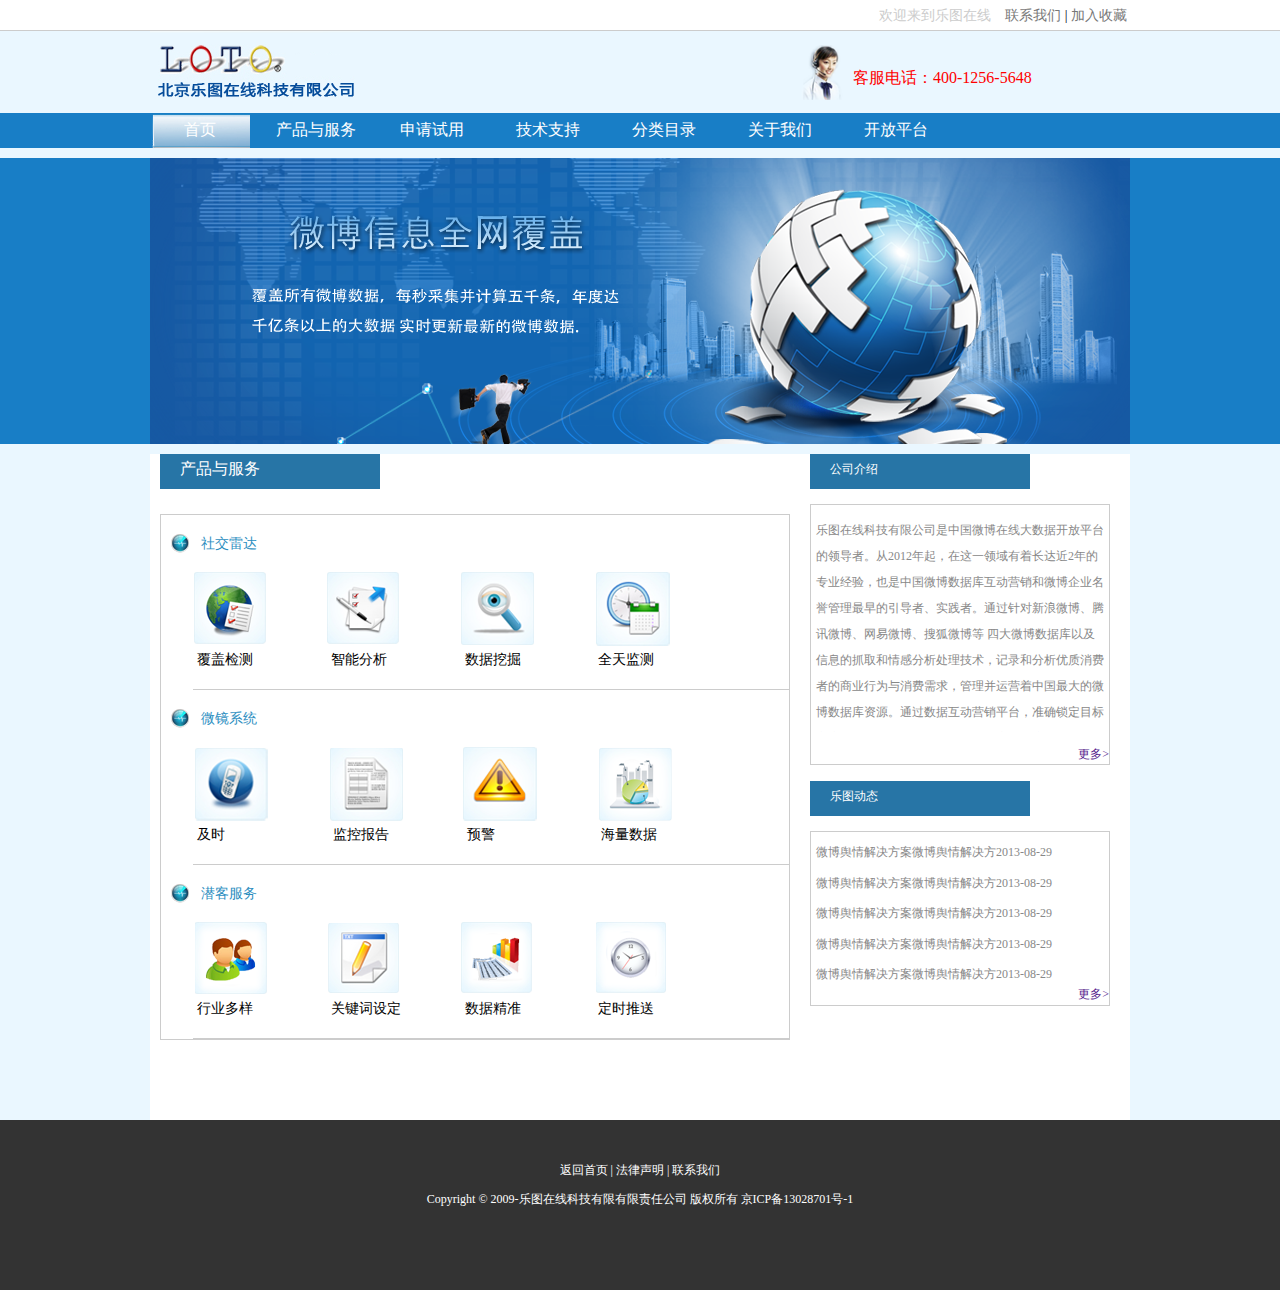
<file: index.html>
<!DOCTYPE html>
<html lang="en">
<head>
	<meta charset="UTF-8">
	<title>北京乐图欢迎您</title>
	<link rel="stylesheet" type="text/css" href="css/all.css">
	<link rel="stylesheet" type="text/css" href="css/index.css">
</head>
<body>
	<div class="top">
		<div class="top-top">
			<span class="span1">欢迎来到乐图在线</span>
			<span class="span2"><a href="#">联系我们</a>&nbsp;|&nbsp;<a href="#">加入收藏</a></span>
		</div>
	</div>
<div class="bodymis">
	<div class="head">
		<div class="logo">
			<div id="pic-1"><img src="images/logo_03.png"></div><div id="pic-2"><img src="images/sevice_03.png"><span>客服电话：400-1256-5648</span></div>
		</div>
	</div>
	<div class="links-1">
		<div class="links-2">
			<ul>
				<li><a href="" style="background: url(images/nav-hover_03.png);">首页</a></li>
				<li><a href="service.html">产品与服务</a></li>
				<li><a href="probation.html">申请试用</a></li>
				<li><a href="">技术支持</a></li>
				<li><a href="">分类目录</a></li>
				<li><a href="">关于我们</a></li>
				<li><a href="">开放平台</a></li>
			</ul>
		</div>
	</div>
	<div class="banner-1">
		<div class="banner-2">
			<img src="images/banner4_03.png">
		</div>
	</div>
	<div class="bigbax">
		<div class="left">
			<h4>产品与服务</h4>
			<div class="left-nei">
				<h5>社交雷达</h5>
				<ul>
					<li>
						<img src="images/tu1_03.png"><br>
						<span>覆盖检测</span>
					</li>
					<li>
						<img src="images/tu2_05.png"><br>
						<span>智能分析</span>
					</li>
					<li>
						<img src="images/tu3_03.png"><br>
						<span>数据挖掘</span>
					</li>
					<li>
						<img src="images/tu4_03.png"><br>
						<span>全天监测</span>
					</li>
				</ul>
				<h5>微镜系统</h5>
				<ul>
					<li>
						<img src="images/tu5_03.png"><br>
						<span>及时</span>
					</li>
					<li>
						<img src="images/tu6_03.png"><br>
						<span>监控报告</span>
					</li>
					<li>
						<img src="images/tu7_03.png"><br>
						<span>预警</span>
					</li>
					<li>
						<img src="images/tu8_03.png"><br>
						<span>海量数据</span>
					</li>
				</ul>
				<h5>潜客服务</h5>
				<ul>
					<li>
						<img src="images/tu9_03.png"><br>
						<span>行业多样</span>
					</li>
					<li>
						<img src="images/tu10_03.png"><br>
						<span>关键词设定</span>
					</li>
					<li>
						<img src="images/tu11_03.png"><br>
						<span>数据精准</span>
					</li>
					<li>
						<img src="images/tu12_03.png"><br>
						<span>定时推送</span>
					</li>
				</ul>
			</div>
		</div>
		<div class="right">
			
				<h4>公司介绍</h4>
				<div class="right-nei1">
					<p>
						乐图在线科技有限公司是中国微博在线大数据开放平台的领导者。从2012年起，在这一领域有着长达近2年的专业经验，也是中国微博数据库互动营销和微博企业名誉管理最早的引导者、实践者。通过针对新浪微博、腾讯微博、网易微博、搜狐微博等                                                                                                                                   四大微博数据库以及信息的抓取和情感分析处理技术，记录和分析优质消费者的商业行为与消费需求，管理并运营着中国最大的微博数据库资源。通过数据互动营销平台，准确锁定目标客户群， 提供"点对点"的互动营销方式，实现消费者与企业最直接高效的互动模式。目前，在"微博数据、技术处理、互动平台、解决方案"等专业领域，乐图在线均在行业内保持领先地位。特别是微博大数据的开放平台，乐图是目前唯一的提供商。我们的目标是成为中国卓越的微博大数据库互动营销服务供应商，团队上下正朝着这一目标不断努力。
					</p>
					<div><a href="">更多></a></div>
				</div>
				<h4>乐图动态</h4>
				<div class="right-nei2">
					<ul>
						<li>
							微博舆情解决方案微博舆情解决方<span>2013-08-29</span>
						</li>
						<li>
							微博舆情解决方案微博舆情解决方<span>2013-08-29</span>
						</li>
						<li>
							微博舆情解决方案微博舆情解决方<span>2013-08-29</span>
						</li>
						<li>
							微博舆情解决方案微博舆情解决方<span>2013-08-29</span>
						</li>
						<li>
							微博舆情解决方案微博舆情解决方<span>2013-08-29</span>
						</li>
					</ul>
					<div><a href="">更多></a></div>
				</div>

		</div>
	</div>
	<div class="footer-1">
		<div class="footer-2">
			<p>
				<a href="">返回首页</a> | <a href="">法律声明</a> | <a href="">联系我们</a>
			</p>
			<p>Copyright © 2009-乐图在线科技有限有限责任公司 版权所有 京ICP备13028701号-1</p>
		</div>
	</div>
</div>
</body>
</html>
</file>
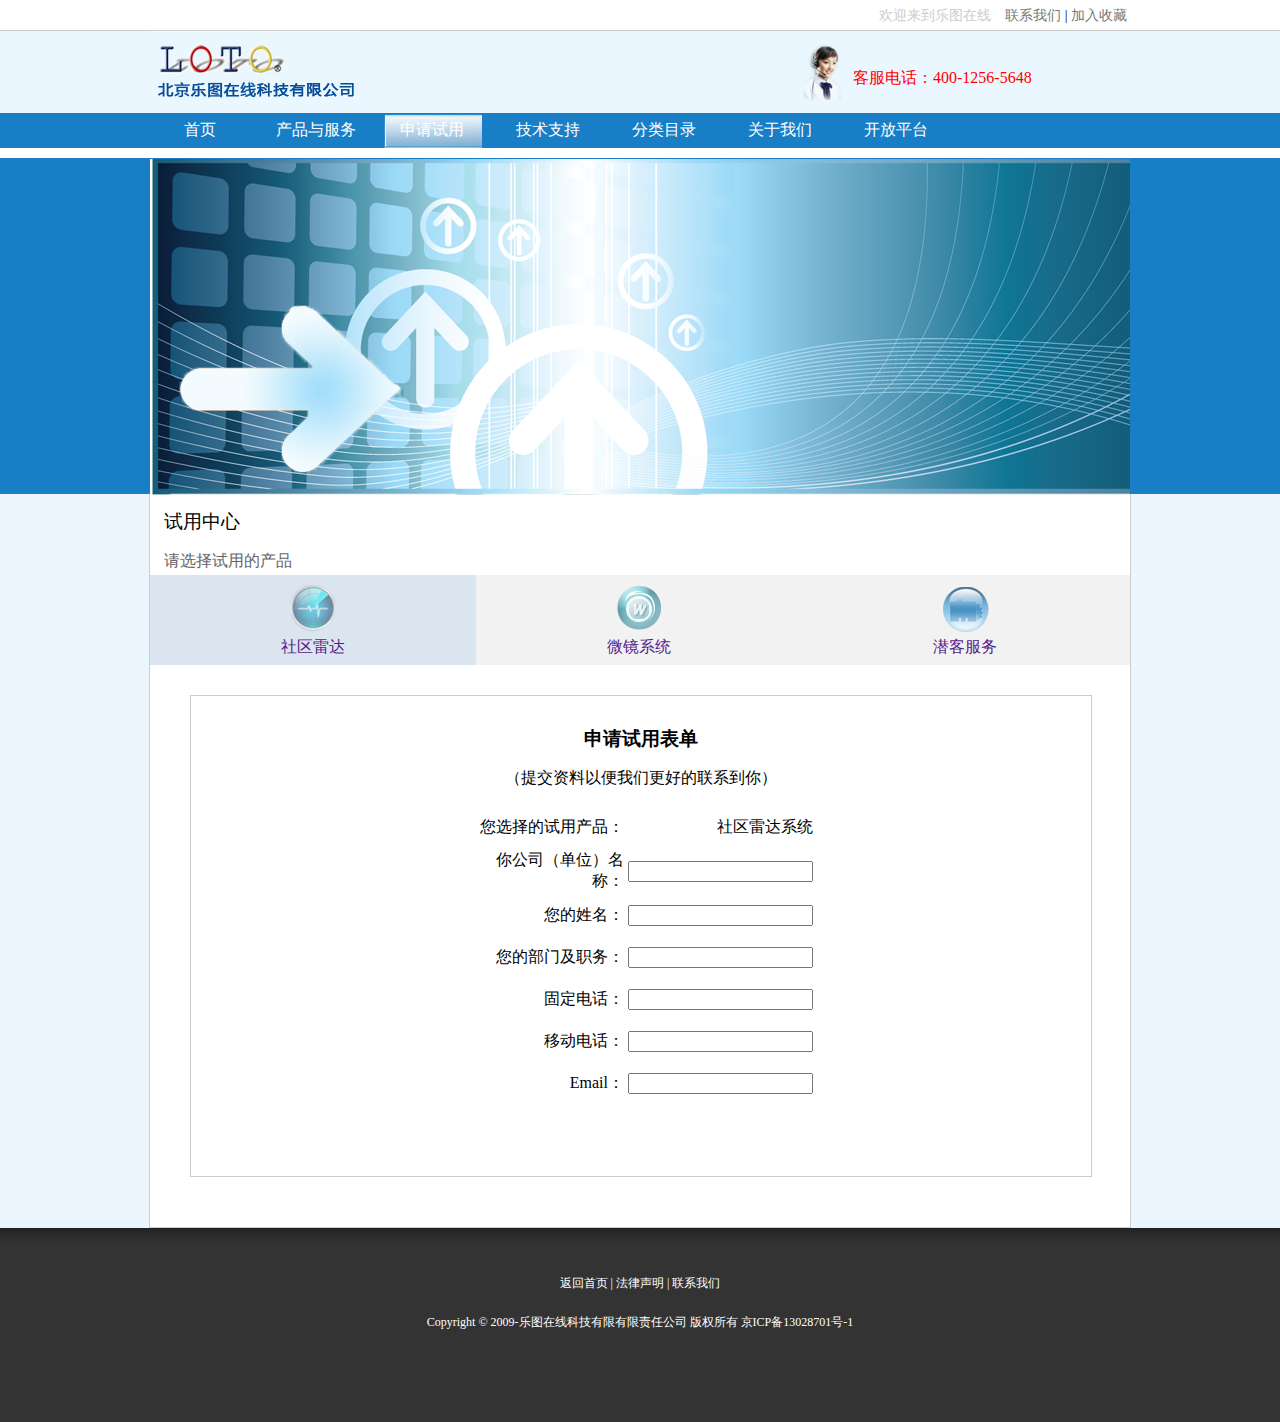
<file: probation.html>
<!DOCTYPE html>
<html lang="en">
<head>
	<meta charset="UTF-8">
	<title>申请试用</title>
	<link rel="stylesheet" type="text/css" href="css/all.css">
	<link rel="stylesheet" type="text/css" href="css/probation.css">
</head>
<body>
	<div class="top">
		<div class="top-top">
			<span class="span1">欢迎来到乐图在线</span>
			<span class="span2"><a href="#">联系我们</a>&nbsp;|&nbsp;<a href="#">加入收藏</a></span>
		</div>
	</div>
	<div class="head">
		<div class="logo">
			<div id="pic-1"><img src="images/logo_03.png"></div><div id="pic-2"><img src="images/sevice_03.png"><span>客服电话：400-1256-5648</span></div>
		</div>
	</div>
	<div class="links-1">
		<div class="links-2">
			<ul>
				<li><a href="index.html">首页</a></li>
				<li><a href="service.html">产品与服务</a></li>
				<li><a href="" style="background: url(images/nav-hover_03.png);">申请试用</a></li>
				<li><a href="">技术支持</a></li>
				<li><a href="">分类目录</a></li>
				<li><a href="">关于我们</a></li>
				<li><a href="">开放平台</a></li>
			</ul>
		</div>
	</div>
	<div class="banner-1">
		<div class="banner-2">
			<img src="images/banner5_03.png">
		</div>
	</div>
	<div class="bigbax">
		<div class="bigdiv">
			<div class="tishi">
				<h3>试用中心</h3>
				<p>请选择试用的产品</p>
			</div>
			<ul class="ul1">
				<li>
				   <a href="" class="a1">
				   	<img src="images/tubiao1_07.png"><br>
				   	<span>社区雷达</span>
				   </a>
				</li>
				<li>
				   <a href="">
				   	<img src="images/tubiao2_09.png"><br>
				   	<span>微镜系统</span>
				   </a>
				</li>
				<li>
				   <a href="">
				   	<img src="images/tubiao3_11.png"><br>
				   	<span>潜客服务</span>
				   </a>
				</li>
			</ul>
			<div class="biaodan">
			    <h3>申请试用表单</h3>
			    <p>（提交资料以便我们更好的联系到你）</p>
				<table>
					<tr>
						<td>您选择的试用产品：</td>
						<td>社区雷达系统</td>
					</tr>
					<tr>
						<td>你公司（单位）名称：</td>
						<td>
							<input type="text" name="">
						</td>
					</tr>
					<tr>
						<td>您的姓名：</td>
						<td><input type="text" name=""></td>
					</tr>
					<tr>
						<td>您的部门及职务：</td>
						<td><input type="text" name=""></td>
					</tr>
					<tr>
						<td>固定电话：</td>
						<td><input type="text" name=""></td>
					</tr>
					<tr>
						<td>移动电话：</td>
						<td><input type="text" name=""></td>
					</tr>
					<tr>
						<td>Email：</td>
						<td><input type="text" name=""></td>
					</tr>
				</table>
			</div>
		</div>
	</div>
	<div class="footer-1">
		<div class="footer-2" >
			<p>
				<a href="">返回首页</a> | <a href="">法律声明</a> | <a href="">联系我们</a>
			</p>
			<p>Copyright © 2009-乐图在线科技有限有限责任公司 版权所有 京ICP备13028701号-1</p>
		</div>
	</div>
</body>
</html>
</file>
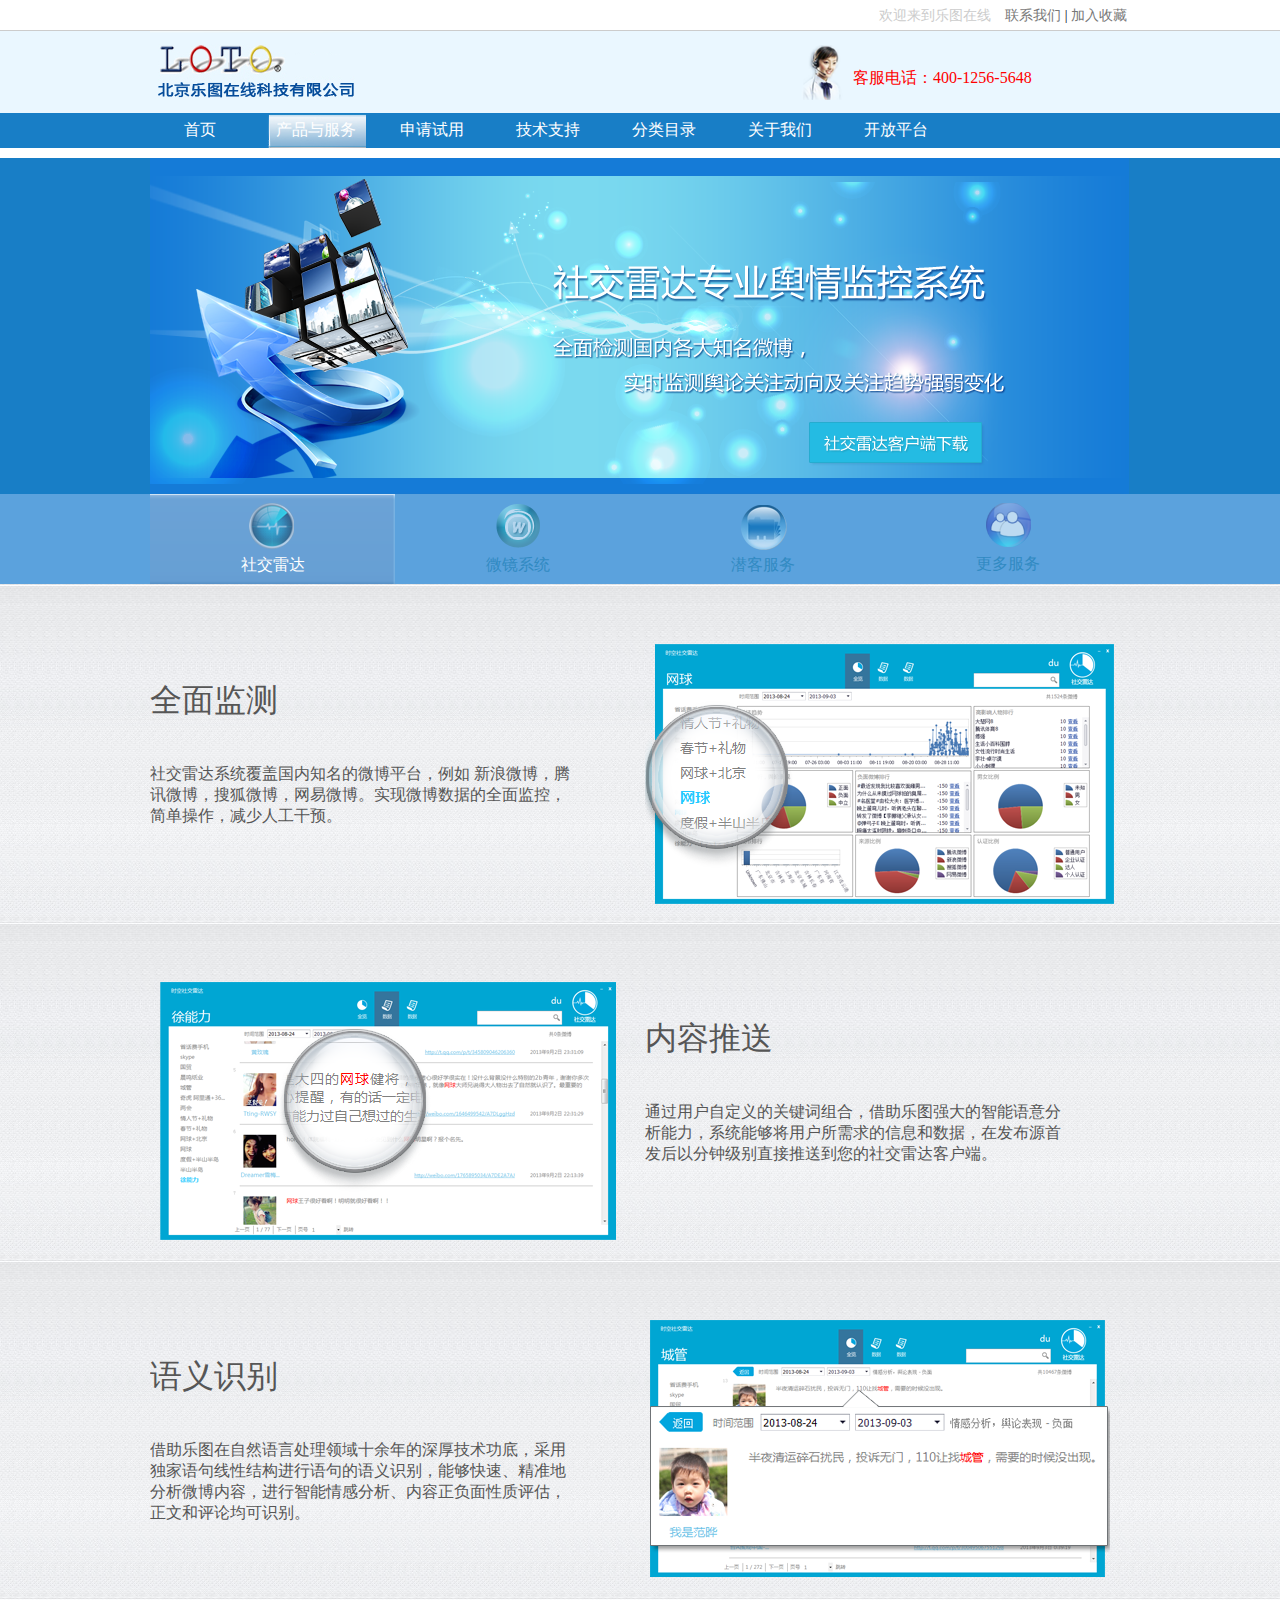
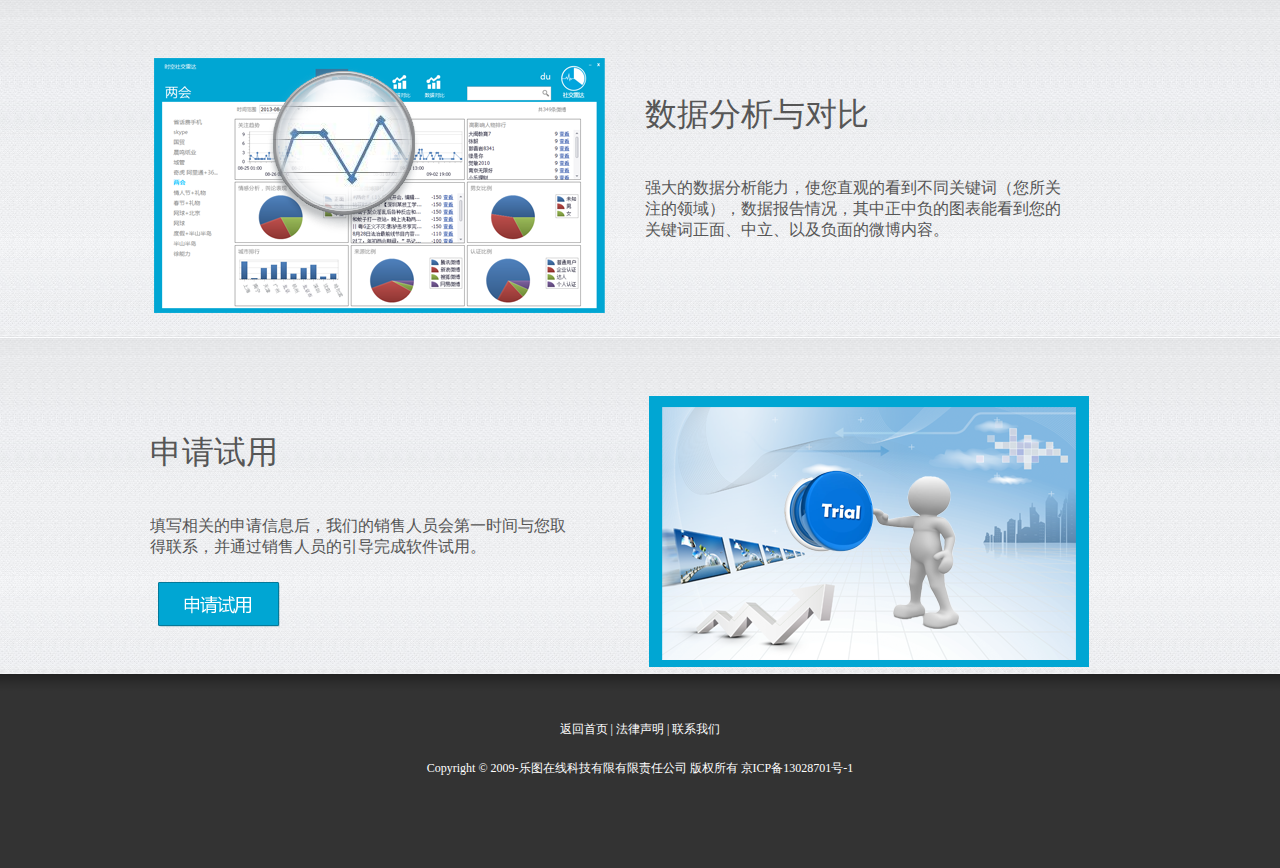
<file: service.html>
<!DOCTYPE html>
<html lang="en">
<head>
	<meta charset="UTF-8">
	<title>产品与服务</title>
	<link rel="stylesheet" type="text/css" href="css/all.css">
	<link rel="stylesheet" type="text/css" href="css/service.css">
</head>
<body>
	<div class="top">
		<div class="top-top">
			<span class="span1">欢迎来到乐图在线</span>
			<span class="span2"><a href="#">联系我们</a>&nbsp;|&nbsp;<a href="#">加入收藏</a></span>
		</div>
	</div>
	<div class="head">
		<div class="logo">
			<div id="pic-1"><img src="images/logo_03.png"></div><div id="pic-2"><img src="images/sevice_03.png"><span>客服电话：400-1256-5648</span></div>
		</div>
	</div>
	<div class="links-1">
		<div class="links-2">
			<ul>
				<li><a href="index.html">首页</a></li>
				<li><a href="" style="background: url(images/nav-hover_03.png);">产品与服务</a></li>
				<li><a href="probation.html">申请试用</a></li>
				<li><a href="">技术支持</a></li>
				<li><a href="">分类目录</a></li>
				<li><a href="">关于我们</a></li>
				<li><a href="">开放平台</a></li>
			</ul>
		</div>
	</div>
	<div class="banner-1">
		<div class="banner-2">
			<img src="images/banner2_07.png">
		</div>
	</div>
	<div class="links-3">
		<div class="links-4">
			<ul>
				<li>
					<a href="" id="leida"><img src="images/tubiao1_07.png"><br><span>社交雷达</span></a>
				</li>
				<li>
					<a href=""><img src="images/tubiao2_09.png"><br><span>微镜系统</span></a>
				</li>
				<li>
					<a href=""><img src="images/tubiao3_11.png"><br><span>潜客服务</span></a>
				</li>
				<li>
					<a href=""><img src="images/tubiao4_14.png"><br><span>更多服务</span></a>
				</li>
			</ul>
		</div>
	</div>
	<div class="cont1-1">
	    <div class="cont1-2">
		   <div class="cont1-left">
		   	<h1>全面监测</h1>
		   	<p>
		   		社交雷达系统覆盖国内知名的微博平台，例如 新浪微博，腾讯微博，搜狐微博，网易微博。实现微博数据的全面监控，简单操作，减少人工干预。
		   	</p>
		   </div>
		   <div class="cont1-right">
		   	<img src="images/cont1_07.png">
		   </div>
		</div>
	</div>
	<div class="cont2-1">
		<div class="cont2-2">
			<div class="cont2-left">
				<img src="images/cont2_07.png">
			</div>
			<div class="cont2-right">
				<h1>内容推送</h1>
                <p>通过用户自定义的关键词组合，借助乐图强大的智能语意分析能力，系统能够将用户所需求的信息和数据，在发布源首发后以分钟级别直接推送到您的社交雷达客户端。</p>
			</div>
		</div>
	</div>
	<div class="cont1-1">
	    <div class="cont1-2">
		   <div class="cont1-left">
		   	<h1>语义识别</h1>
		   	<p>
		   		借助乐图在自然语言处理领域十余年的深厚技术功底，采用独家语句线性结构进行语句的语义识别，能够快速、精准地分析微博内容，进行智能情感分析、内容正负面性质评估，正文和评论均可识别。
		   	</p>
		   </div>
		   <div class="cont1-right">
		   	<img src="images/cont3_07.png">
		   </div>
		</div>
	</div>
	<div class="cont2-1">
		<div class="cont2-2">
			<div class="cont2-left">
				<img src="images/cont4_07.png">
			</div>
			<div class="cont2-right">
				<h1>数据分析与对比</h1>
                <p>强大的数据分析能力，使您直观的看到不同关键词（您所关注的领域），数据报告情况，其中正中负的图表能看到您的关键词正面、中立、以及负面的微博内容。</p>
			</div>
		</div>
	</div>
	<div class="cont1-1">
		<div class="cont1-2">
			<div class="cont1-left">
				<h1>申请试用</h1>
				<p>填写相关的申请信息后，我们的销售人员会第一时间与您取得联系，并通过销售人员的引导完成软件试用。</p>
				<img src="images/apply-btn_10.png"/>
			</div>
			<div class="cont1-right">
				<img src="images/cont5_07.png">
			</div>
		</div>
	</div>
	<div class="footer-1">
		<div class="footer-2" >
			<p>
				<a href="">返回首页</a> | <a href="">法律声明</a> | <a href="">联系我们</a>
			</p>
			<p>Copyright © 2009-乐图在线科技有限有限责任公司 版权所有 京ICP备13028701号-1</p>
		</div>
	</div>
</body>
</html>
</file>
<file: css/all.css>
body,ul,h4,h5,h1,h3{
	margin:0px;
	padding: 0px;
}
a{
	text-decoration: none;
}
li{
	list-style: none;
}
.top-top{
	width: 980px;
	margin: 0px auto;
	padding-right: 0px;
	text-align: right;
	font:14px/1.5em 微软雅黑;
}
.top{
	height:30px; 
}
.top-top span{ 
	display: inline-block;
	margin-left: 5px;
	padding: 5px 3px;
}
.span1{
	color: #ccc;
}
.span2 a{
	color: #777;
	text-decoration: none;
}
.bodymis{
	background: #eaf7ff;
}
.head{
	background: #eaf7ff;
	border-top: 1px solid #ccc;
}
.logo{
	width: 980px;
	margin: 0px auto;
	vertical-align: middle;
	/*padding-bottom:10px;*/ 
	overflow: hidden;
}
#pic-1{
	float: left;
	width: 400px;
}
#pic-2{
	padding-right: 4px;
	width: 300px;
	float: left;
	margin-left: 250px;
	padding-top: 14px;
}
#pic-2 img{
	vertical-align: middle;
}
#pic-2 span{
	color: #f00;
	width: 200px;
	padding-right: 40px;
}
.links-1{
	background: #187ec6;
}
.links-2{
	width: 980px;
	margin: 0px auto;
	overflow: hidden;
}
.links-2 li{
	width: 100px;
	float: left;
	margin-right: 16px;
}
.links-2 a{
	display: block;
	padding:7px 0px;
	text-align: center;
	color: #fff;
	font-family: 宋体; 
}
.links-2 a:hover{
	background: url(../images/nav-hover_03.png) no-repeat;
	color: #187ec6;
}
</file>
<file: css/index.css>
.banner-1{
	background: #187ec6;
	margin: 10px 0px;
}
.banner-2{
	width: 980px;
	height: 286px;
	margin: 0px auto;
}
.bigbax{
	width: 980px;
	overflow: hidden;
	margin: 0px auto;
	background: #fff;
}
.left{
	width: 640px;
	float: left;
}
.left h4{
	margin-left: 10px;
	width: 200px;
	height: 30px;
	background: #2775a6;
	font-weight: normal;
	color: #fff;
	padding-top: 5px;
	padding-left: 20px;
	font-family: 宋体;
}
.left-nei{
	margin:25px 0px 80px 10px;
	border: 1px solid #ccc;
}
.left-nei h5{
	background: url(../images/t1.png) no-repeat left center;
	padding:18px 30px;
	margin-left: 10px;
	font:14px/1.5em 宋体;
    color: #2c8ebf;
}
.left-nei ul{
	overflow: hidden;
	margin-left: 32px;
	border-bottom:1px solid #ccc;
}
.left-nei li{
	float: left;
	margin-right: 60px;
	padding-bottom: 20px;
}
.left-nei span{
	font-size: 14px;
    padding-left: 4px;
    margin: 18px 0px;
}
.right{
	width: 300px;
	float: left;
	margin: 0px 20px;
	font: 12px/1.7em 宋体;
}
.right h4{
	width: 200px;
	height: 30px;
	background: #2775a6;
	font-weight: normal;
	color: #fff;
	padding-top: 5px;
	padding-left: 20px;
	font-family: 宋体;	
}
.right-nei1,.right-nei2{
	border: 1px solid #ccc;
	margin-top: 15px;
	margin-bottom: 16px;
}
.right-nei1 p{
	line-height: 26px;
	color: #888;
	height: 215px;
	overflow: hidden;
	padding: 0px 5px;
	/*padding-top: 5px;*/
}
.right-nei1 div,.right-nei2 div{
	text-align: right;
}
.right-nei2 ul{
	color: #888;
	padding: 0px 5px;
}
.right-nei2 li{
	padding-top: 10px;
}
.footer-1{
	background: #333;
}
.footer-2{
	text-align: center;
	padding-top: 30px;
	padding-bottom: 70px;
	color: #fff;
	font-size: 12px;
}
.footer-2 a{
	color: #fff;
}
</file>
<file: css/probation.css>
.banner-1{
	background: #187ec6;
	margin: 10px 0px 0px 0px;
}
.banner-2{
	width: 980px;
	height: 336px;
	margin: 0px auto;
}
.bigbax{
	background: #ecf6ff;
}
.bigdiv{
	width: 980px;
	background: #fff;
	margin: 0px auto;
	border: 1px solid #ccc;
}
.tishi{
	height: 80px;
}
.tishi h3{
	font-weight: normal;
	font-family:宋体;
	padding-top: 14px;
	padding-left: 14px;
}
.tishi p{
	font-family:宋体;
	padding-left: 14px;
	color: #666;
}
.ul1{
	overflow: hidden;
	*zoom:1;
	background: #f2f2f2;
}
.ul1 li{
	width: 326px;
	height: 90px;
	float: left;
	text-align: center;
}
.a1{
	background: #dbe5ef;
}
.ul1 a{
	display: block;
	padding:10px 0px; 
}
.ul1 a:hover{
	background: #dbe5ef;
	color: #fff;
}
.biaodan{
	width: 900px;
	height: 480px;
	margin: 30px 40px 50px 40px;
	border: 1px solid #ccc;
	text-align: center;
}
.biaodan h3{
	padding-top: 30px;
}
.biaodan table{
	width: 350px;
	margin: 0px auto;
	text-align: right;
}
.biaodan tr{
	height: 40px;
}
.footer-1{
	background:url(../images/footer_02.png) repeat-x;
	width: 100%;
	height: 194px;
}
.footer-2{
	width: 980px;
	margin: 0px auto;
	text-align: center;
	padding-top: 30px;
	padding-bottom: 70px;
	color: #fff;
	font-size: 12px;
}
.footer-2 a{
	color: #fff;
}
.footer-2 p{
	padding: 5px 0px
</file>
<file: css/service.css>
.banner-1{
	background: #187ec6;
	margin: 10px 0px 0px 0px;
}
.banner-2{
	width: 980px;
	height: 336px;
	margin: 0px auto;
}
.links-3{
	background: #5ba2dd;
	width: 100%;
	height: 90px;
}
.links-4{
	width: 980px;
	margin: 0px auto;
}
.links-4{
	overflow: hidden;
	*zoom:1;
}
.links-4 li{
	width: 245px;
	float: left;
	height: 90px;
	text-align: center;
}
.links-4 a{
	display: block;
	padding: 9px 0px;
	color: #318ac2;
}
.links-4 a:hover{
	background: url(../images/jtda-hover_07.png);
	color: #fff;
}
#leida{
	background: url(../images/jtda-hover_07.png);
	color: #fff;
}
.cont1-1{
	background: url(../images/cont-bg_07.png) repeat-x;
	width: 100%;
	height: 338px;
}
.cont1-2{
	width: 980px;
	margin: 0px auto;
	overflow: hidden;
	*zoom:1;
}
.cont1-left,.cont2-left{
	float: left;
	width: 495px;
	height: 338px;
}
.cont1-left h1{
	font-weight: normal;;
	padding: 95px 74px 25px 0px;
	color: #565656;
}
.cont1-left p{
	padding-right: 74px;
	color: #565656;
}
.cont1-right,.cont2-right{
	float: left;
	width: 485px;
	height: 338px;
}
.cont1-right img{
	padding-top: 60px;
}
.cont2-1{
	width: 100%;
	height: 338px;
	background: url(../images/cont-bg_07.png) repeat-x;
}
.cont2-2{
	width: 980px;
	margin: 0px auto;
	overflow: hidden;
	*zoom:1;
	height: 338px;
}
.cont2-left img{
	padding-top: 60px;
	padding-left: 0px;
}
.cont2-right h1{
	padding: 95px 0px 25px 0px;
	color: #565656;
	font-weight: normal;
}
.cont2-right p{
	padding-right:55px;
	color: #565656; 
}
.footer-1{
	background:url(../images/footer_02.png) repeat-x;
	width: 100%;
	height: 194px;
}
.footer-2{
	width: 980px;
	margin: 0px auto;
	text-align: center;
	padding-top: 30px;
	padding-bottom: 70px;
	color: #fff;
	font-size: 12px;
}
.footer-2 a{
	color: #fff;
}
.footer-2 p{
	padding: 5px 0px;
}
</file>
